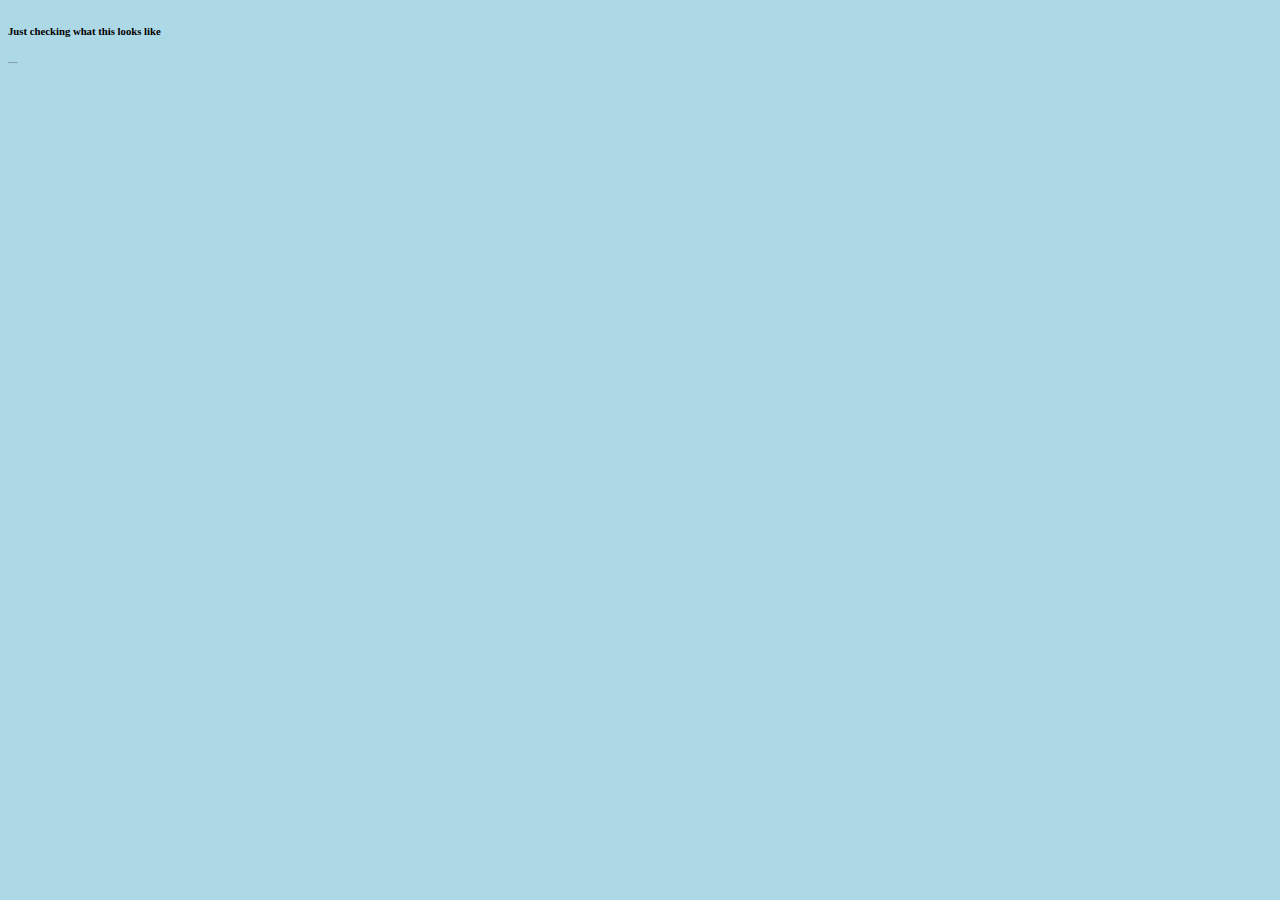
<file: puzzle-1.html>
<!DOCTYPE html>
<html>
<head>
<link rel="stylesheet" href="style.css">
<title>Congratulations on finding the first puzzle.... mwuahahaha</title>
</head>
<body>

<h6>Just checking what this looks like</h6>
<p>This is small paragraph.</p>

</body>
</html>
</file>
<file: style.css>
p {
  font-family: verdana;
  font-size: 1px;
}
body {
  background-color: lightblue;
}

#fox {
    height: 100px;
    width: 100px;
}
</file>
